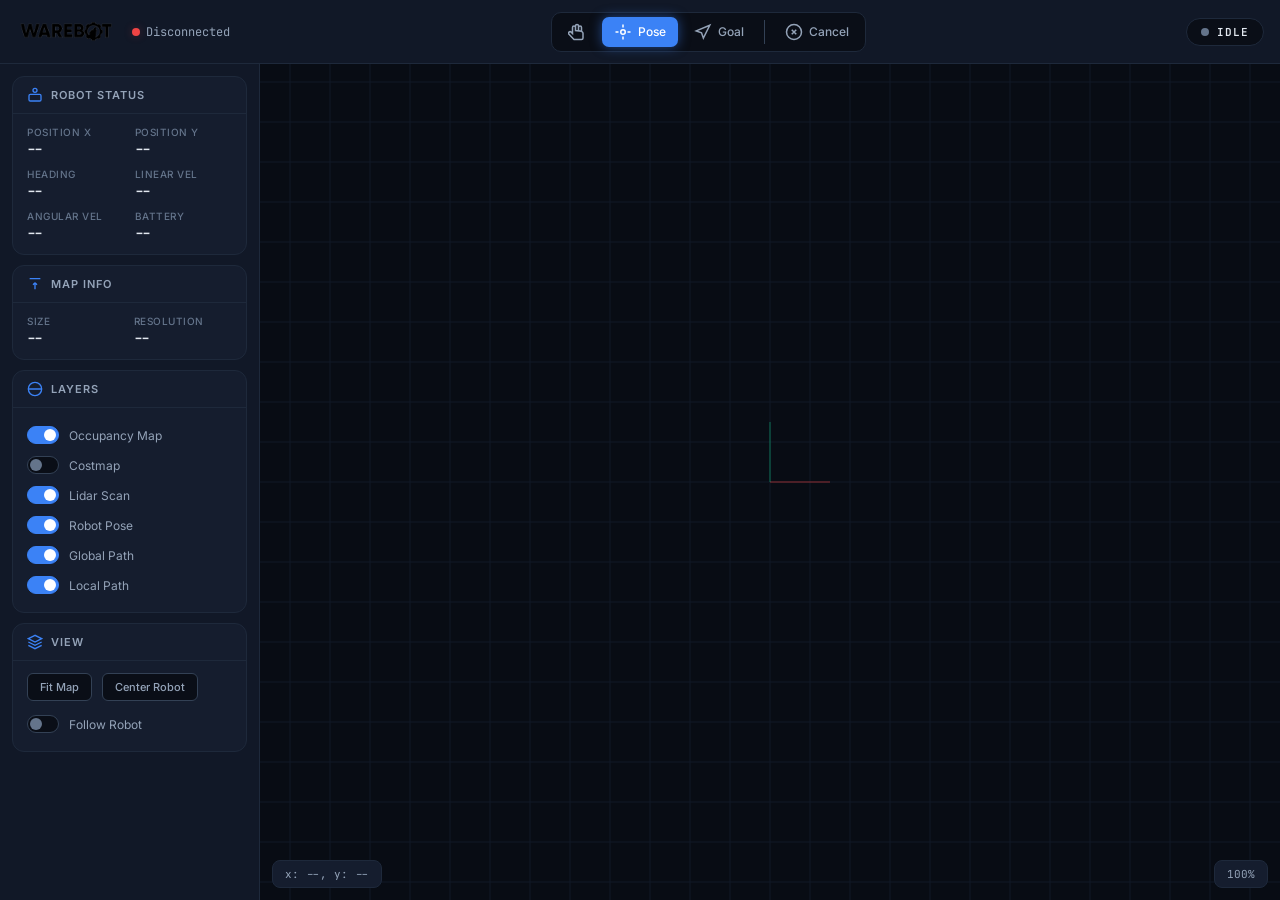
<file: web/index.html>
<!DOCTYPE html>
<html lang="en">
<head>
    <meta charset="UTF-8">
    <meta name="viewport" content="width=device-width, initial-scale=1.0">
    <title>Nav Dashboard</title>
    <link rel="stylesheet" href="style.css">
    <link rel="preconnect" href="https://fonts.googleapis.com">
    <link href="https://fonts.googleapis.com/css2?family=JetBrains+Mono:wght@300;400;500;600;700&family=Inter:wght@300;400;500;600;700&display=swap" rel="stylesheet">
</head>
<body>
    <!-- Top bar -->
    <header id="topbar">
        <div class="topbar-left">
            <div class="logo">
                <img src="logo.png" alt="WAREBOT" class="logo-img">
            </div>
            <div class="connection-status" id="connStatus">
                <span class="status-dot"></span>
                <span class="status-text">Connecting...</span>
            </div>
        </div>
        <div class="topbar-center">
            <div class="tool-group">
                <button class="tool-btn" id="btnPan" data-tool="pan" title="Pan (P)">
                    <svg width="18" height="18" viewBox="0 0 24 24" fill="none" stroke="currentColor" stroke-width="2"><path d="M18 11V6a2 2 0 00-4 0v1M14 10V4a2 2 0 00-4 0v6M10 10V6a2 2 0 00-4 0v8l-1.8-1.8a2 2 0 00-2.83 2.83L8 22h10a2 2 0 002-2v-6.17a2 2 0 00-.59-1.42L18 11z"/></svg>
                </button>
                <button class="tool-btn active" id="btnPose" data-tool="initial_pose" title="Set Initial Pose (I)">
                    <svg width="18" height="18" viewBox="0 0 24 24" fill="none" stroke="currentColor" stroke-width="2"><circle cx="12" cy="12" r="3"/><path d="M12 2v4m0 12v4m10-10h-4M6 12H2"/></svg>
                    <span>Pose</span>
                </button>
                <button class="tool-btn" id="btnGoal" data-tool="nav_goal" title="Set Nav Goal (G)">
                    <svg width="18" height="18" viewBox="0 0 24 24" fill="none" stroke="currentColor" stroke-width="2"><path d="M21 3L3 10.5l7 2.5 2.5 7z"/></svg>
                    <span>Goal</span>
                </button>
                <div class="tool-separator"></div>
                <button class="tool-btn danger" id="btnCancel" title="Cancel Navigation (Esc)">
                    <svg width="18" height="18" viewBox="0 0 24 24" fill="none" stroke="currentColor" stroke-width="2"><circle cx="12" cy="12" r="10"/><path d="M15 9l-6 6m0-6l6 6"/></svg>
                    <span>Cancel</span>
                </button>
            </div>
        </div>
        <div class="topbar-right">
            <div class="nav-status-badge" id="navStatusBadge">
                <span class="badge-dot"></span>
                <span id="navStatusText">IDLE</span>
            </div>
        </div>
    </header>

    <!-- Main content -->
    <div id="main">
        <!-- Left sidebar: Robot Info -->
        <aside id="sidebar">
            <div class="panel">
                <div class="panel-header">
                    <svg width="16" height="16" viewBox="0 0 24 24" fill="none" stroke="currentColor" stroke-width="2"><rect x="3" y="11" width="18" height="10" rx="2"/><circle cx="12" cy="5" r="3"/></svg>
                    Robot Status
                </div>
                <div class="panel-body">
                    <div class="stat-grid">
                        <div class="stat-item">
                            <span class="stat-label">Position X</span>
                            <span class="stat-value" id="statX">--</span>
                        </div>
                        <div class="stat-item">
                            <span class="stat-label">Position Y</span>
                            <span class="stat-value" id="statY">--</span>
                        </div>
                        <div class="stat-item">
                            <span class="stat-label">Heading</span>
                            <span class="stat-value" id="statYaw">--</span>
                        </div>
                        <div class="stat-item">
                            <span class="stat-label">Linear Vel</span>
                            <span class="stat-value" id="statLinVel">--</span>
                        </div>
                        <div class="stat-item">
                            <span class="stat-label">Angular Vel</span>
                            <span class="stat-value" id="statAngVel">--</span>
                        </div>
                        <div class="stat-item">
                            <span class="stat-label">Battery</span>
                            <span class="stat-value" id="statBattery">--</span>
                        </div>
                    </div>
                </div>
            </div>

            <div class="panel">
                <div class="panel-header">
                    <svg width="16" height="16" viewBox="0 0 24 24" fill="none" stroke="currentColor" stroke-width="2"><path d="M12 20V10m0 0l-3 3m3-3l3 3M4 4h16"/></svg>
                    Map Info
                </div>
                <div class="panel-body">
                    <div class="stat-grid compact">
                        <div class="stat-item">
                            <span class="stat-label">Size</span>
                            <span class="stat-value" id="statMapSize">--</span>
                        </div>
                        <div class="stat-item">
                            <span class="stat-label">Resolution</span>
                            <span class="stat-value" id="statMapRes">--</span>
                        </div>
                    </div>
                </div>
            </div>

            <div class="panel">
                <div class="panel-header">
                    <svg width="16" height="16" viewBox="0 0 24 24" fill="none" stroke="currentColor" stroke-width="2"><circle cx="12" cy="12" r="10"/><path d="M2 12h20"/></svg>
                    Layers
                </div>
                <div class="panel-body">
                    <label class="layer-toggle">
                        <input type="checkbox" id="layerMap" checked>
                        <span class="toggle-slider"></span>
                        <span>Occupancy Map</span>
                    </label>
                    <label class="layer-toggle">
                        <input type="checkbox" id="layerCostmap">
                        <span class="toggle-slider"></span>
                        <span>Costmap</span>
                    </label>
                    <label class="layer-toggle">
                        <input type="checkbox" id="layerScan" checked>
                        <span class="toggle-slider"></span>
                        <span>Lidar Scan</span>
                    </label>
                    <label class="layer-toggle">
                        <input type="checkbox" id="layerRobot" checked>
                        <span class="toggle-slider"></span>
                        <span>Robot Pose</span>
                    </label>
                    <label class="layer-toggle">
                        <input type="checkbox" id="layerPath" checked>
                        <span class="toggle-slider"></span>
                        <span>Global Path</span>
                    </label>
                    <label class="layer-toggle">
                        <input type="checkbox" id="layerLocalPath" checked>
                        <span class="toggle-slider"></span>
                        <span>Local Path</span>
                    </label>
                </div>
            </div>

            <div class="panel">
                <div class="panel-header">
                    <svg width="16" height="16" viewBox="0 0 24 24" fill="none" stroke="currentColor" stroke-width="2"><path d="M12 2L2 7l10 5 10-5-10-5zM2 17l10 5 10-5M2 12l10 5 10-5"/></svg>
                    View
                </div>
                <div class="panel-body">
                    <button class="btn-small" id="btnFitMap">Fit Map</button>
                    <button class="btn-small" id="btnCenterRobot">Center Robot</button>
                    <label class="layer-toggle">
                        <input type="checkbox" id="followRobot">
                        <span class="toggle-slider"></span>
                        <span>Follow Robot</span>
                    </label>
                </div>
            </div>
        </aside>

        <!-- Map canvas area -->
        <div id="canvas-container">
            <canvas id="mapCanvas"></canvas>
            <!-- Coordinate display -->
            <div id="coordDisplay">
                <span id="coordText">x: --, y: --</span>
            </div>
            <!-- Zoom display -->
            <div id="zoomDisplay">
                <span id="zoomText">100%</span>
            </div>
            <!-- Arrow overlay for pose/goal setting -->
            <div id="arrowHint" class="hidden">
                <span>Click on map, then drag to set orientation</span>
            </div>
        </div>
    </div>

    <script src="app.js"></script>
</body>
</html>
</file>
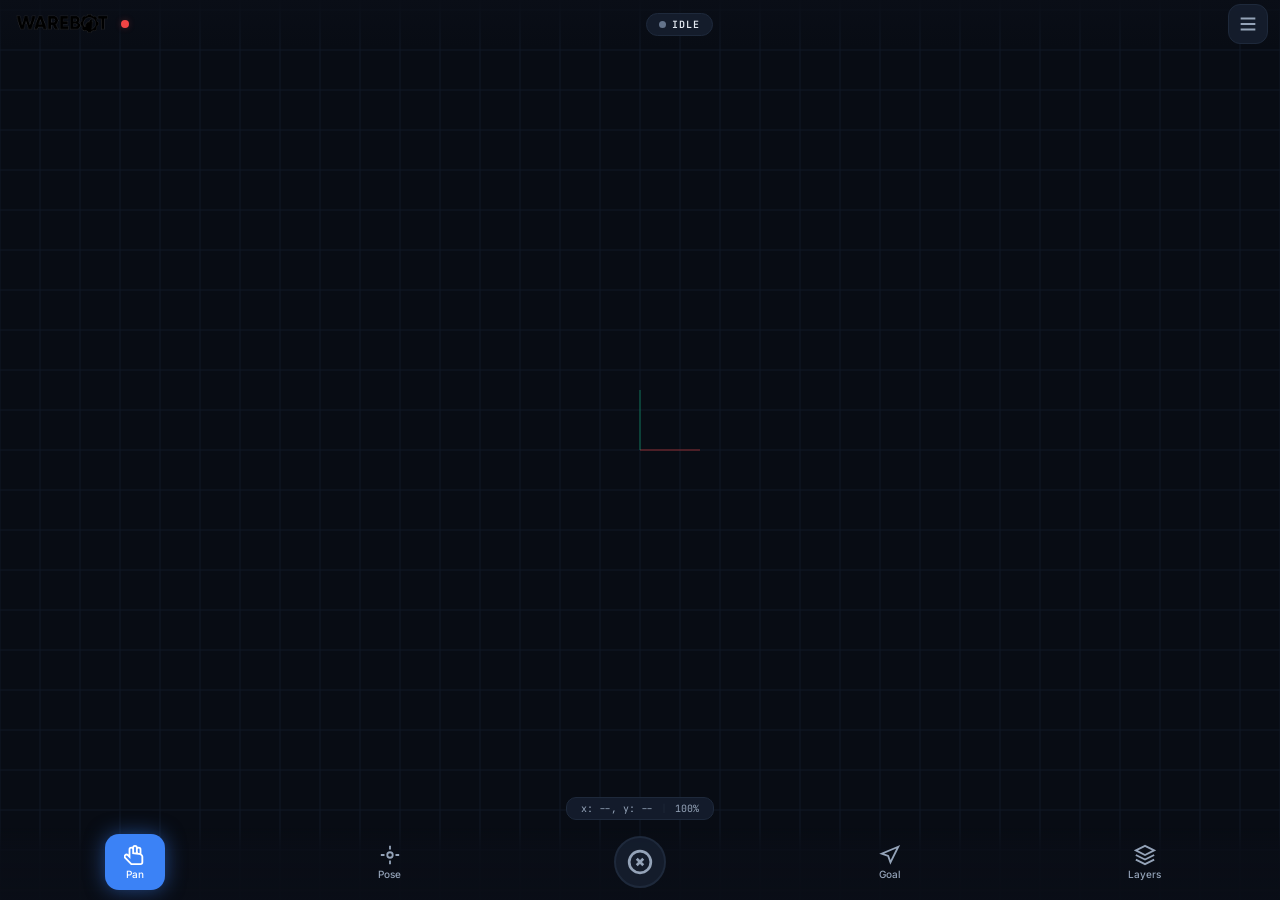
<file: web/mobile.html>
<!DOCTYPE html>
<html lang="en">
<head>
    <meta charset="UTF-8">
    <meta name="viewport" content="width=device-width, initial-scale=1.0, maximum-scale=1.0, user-scalable=no, viewport-fit=cover">
    <meta name="mobile-web-app-capable" content="yes">
    <meta name="apple-mobile-web-app-capable" content="yes">
    <meta name="apple-mobile-web-app-status-bar-style" content="black-translucent">
    <title>NavDash Mobile</title>
    <link rel="stylesheet" href="mobile.css">
    <link href="https://fonts.googleapis.com/css2?family=JetBrains+Mono:wght@400;600;700&family=Inter:wght@400;500;600;700&display=swap" rel="stylesheet">
</head>
<body>

    <!-- Full-screen map canvas -->
    <canvas id="mapCanvas"></canvas>

    <!-- Top status bar (overlaid) -->
    <header id="statusBar">
        <div class="sb-left">
            <img src="logo.png" alt="WAREBOT" class="logo-img">
            <div class="conn-pill" id="connStatus">
                <span class="conn-dot"></span>
            </div>
        </div>
        <div class="sb-center">
            <div class="nav-badge" id="navBadge">
                <span class="badge-dot"></span>
                <span id="navStatusText">IDLE</span>
            </div>
        </div>
        <div class="sb-right">
            <button class="icon-btn" id="btnMenu" aria-label="Menu">
                <svg width="22" height="22" viewBox="0 0 24 24" fill="none" stroke="currentColor" stroke-width="2"><path d="M4 6h16M4 12h16M4 18h16"/></svg>
            </button>
        </div>
    </header>

    <!-- Floating tool dock (bottom) -->
    <nav id="toolDock">
        <button class="dock-btn active" id="btnPan" data-tool="pan" aria-label="Pan">
            <svg width="22" height="22" viewBox="0 0 24 24" fill="none" stroke="currentColor" stroke-width="2"><path d="M18 11V6a2 2 0 00-4 0v1M14 10V4a2 2 0 00-4 0v6M10 10V6a2 2 0 00-4 0v8l-1.8-1.8a2 2 0 00-2.83 2.83L8 22h10a2 2 0 002-2v-6.17a2 2 0 00-.59-1.42L18 11z"/></svg>
            <span>Pan</span>
        </button>
        <button class="dock-btn" id="btnPose" data-tool="initial_pose" aria-label="Set Pose">
            <svg width="22" height="22" viewBox="0 0 24 24" fill="none" stroke="currentColor" stroke-width="2"><circle cx="12" cy="12" r="3"/><path d="M12 2v4m0 12v4m10-10h-4M6 12H2"/></svg>
            <span>Pose</span>
        </button>
        <button class="dock-btn center-action" id="btnCancel" aria-label="Cancel Nav">
            <svg width="26" height="26" viewBox="0 0 24 24" fill="none" stroke="currentColor" stroke-width="2.5"><circle cx="12" cy="12" r="10"/><path d="M15 9l-6 6m0-6l6 6"/></svg>
        </button>
        <button class="dock-btn" id="btnGoal" data-tool="nav_goal" aria-label="Set Goal">
            <svg width="22" height="22" viewBox="0 0 24 24" fill="none" stroke="currentColor" stroke-width="2"><path d="M21 3L3 10.5l7 2.5 2.5 7z"/></svg>
            <span>Goal</span>
        </button>
        <button class="dock-btn" id="btnLayers" aria-label="Layers">
            <svg width="22" height="22" viewBox="0 0 24 24" fill="none" stroke="currentColor" stroke-width="2"><path d="M12 2L2 7l10 5 10-5-10-5zM2 17l10 5 10-5M2 12l10 5 10-5"/></svg>
            <span>Layers</span>
        </button>
    </nav>

    <!-- Coordinate / zoom overlay -->
    <div id="coordOverlay">
        <span id="coordText">x: --, y: --</span>
        <span class="sep">|</span>
        <span id="zoomText">100%</span>
    </div>

    <!-- Placement hint banner -->
    <div id="placeHint" class="hidden">
        <span id="placeHintText">Tap on map, then drag to set orientation</span>
    </div>

    <!-- Stats drawer (slide up) -->
    <div id="statsDrawer" class="drawer hidden">
        <div class="drawer-handle" id="drawerHandle"><span></span></div>
        <div class="drawer-body">
            <div class="drawer-section">
                <h3>Robot</h3>
                <div class="stat-row">
                    <div class="stat"><span class="sl">X</span><span class="sv" id="statX">--</span></div>
                    <div class="stat"><span class="sl">Y</span><span class="sv" id="statY">--</span></div>
                    <div class="stat"><span class="sl">Heading</span><span class="sv" id="statYaw">--</span></div>
                </div>
                <div class="stat-row">
                    <div class="stat"><span class="sl">Speed</span><span class="sv" id="statLinVel">--</span></div>
                    <div class="stat"><span class="sl">Turn</span><span class="sv" id="statAngVel">--</span></div>
                    <div class="stat"><span class="sl">Battery</span><span class="sv" id="statBattery">--</span></div>
                </div>
            </div>
            <div class="drawer-section">
                <h3>Map</h3>
                <div class="stat-row">
                    <div class="stat"><span class="sl">Size</span><span class="sv" id="statMapSize">--</span></div>
                    <div class="stat"><span class="sl">Res</span><span class="sv" id="statMapRes">--</span></div>
                </div>
            </div>
        </div>
    </div>

    <!-- Layers sheet (slide up) -->
    <div id="layersSheet" class="sheet hidden">
        <div class="sheet-backdrop" id="layersBackdrop"></div>
        <div class="sheet-content">
            <div class="sheet-handle"><span></span></div>
            <h3>Layers</h3>
            <label class="layer-row"><input type="checkbox" id="layerMap" checked><span class="toggle-track"><span class="toggle-thumb"></span></span><span>Occupancy Map</span></label>
            <label class="layer-row"><input type="checkbox" id="layerCostmap"><span class="toggle-track"><span class="toggle-thumb"></span></span><span>Costmap</span></label>
            <label class="layer-row"><input type="checkbox" id="layerScan" checked><span class="toggle-track"><span class="toggle-thumb"></span></span><span>Lidar Scan</span></label>
            <label class="layer-row"><input type="checkbox" id="layerRobot" checked><span class="toggle-track"><span class="toggle-thumb"></span></span><span>Robot Pose</span></label>
            <label class="layer-row"><input type="checkbox" id="layerPath" checked><span class="toggle-track"><span class="toggle-thumb"></span></span><span>Global Path</span></label>
            <label class="layer-row"><input type="checkbox" id="layerLocalPath" checked><span class="toggle-track"><span class="toggle-thumb"></span></span><span>Local Path</span></label>
            <div class="sheet-spacer"></div>
            <label class="layer-row"><input type="checkbox" id="followRobot"><span class="toggle-track"><span class="toggle-thumb"></span></span><span>Follow Robot</span></label>
        </div>
    </div>

    <script src="mobile.js"></script>
</body>
</html>
</file>
<file: web/style.css>
/* ═══════════════════════════════════════════════════════════
   NAV DASHBOARD — Dark theme navigation UI
   ═══════════════════════════════════════════════════════════ */

:root {
    --bg-primary: #0a0e17;
    --bg-secondary: #111827;
    --bg-panel: #151d2e;
    --bg-hover: #1e293b;
    --border: #1e293b;
    --border-bright: #334155;
    --text-primary: #e2e8f0;
    --text-secondary: #94a3b8;
    --text-muted: #64748b;
    --accent: #3b82f6;
    --accent-glow: #3b82f680;
    --accent-bright: #60a5fa;
    --green: #10b981;
    --green-glow: #10b98140;
    --red: #ef4444;
    --red-glow: #ef444440;
    --orange: #f59e0b;
    --purple: #8b5cf6;
    --cyan: #06b6d4;
    --pink: #ec4899;
    --panel-radius: 12px;
    --font-mono: 'JetBrains Mono', monospace;
    --font-sans: 'Inter', -apple-system, sans-serif;
}

* { margin: 0; padding: 0; box-sizing: border-box; }

body {
    font-family: var(--font-sans);
    background: var(--bg-primary);
    color: var(--text-primary);
    overflow: hidden;
    height: 100vh;
    display: flex;
    flex-direction: column;
}

/* ─── Top Bar ──────────────────────────────────────────── */

#topbar {
    display: flex;
    align-items: center;
    justify-content: space-between;
    padding: 0 16px;
    height: 64px;
    background: var(--bg-secondary);
    border-bottom: 1px solid var(--border);
    z-index: 100;
    flex-shrink: 0;
}

.topbar-left, .topbar-right { display: flex; align-items: center; gap: 16px; }
.topbar-center { display: flex; align-items: center; }

.logo {
    display: flex;
    align-items: center;
}

.logo-img {
    height: 100px;
    object-fit: contain;
}

.connection-status {
    display: flex;
    align-items: center;
    gap: 6px;
    font-size: 12px;
    color: var(--text-secondary);
    font-family: var(--font-mono);
}

.connection-status .status-dot {
    width: 8px;
    height: 8px;
    border-radius: 50%;
    background: var(--red);
    box-shadow: 0 0 8px var(--red-glow);
    transition: all 0.3s;
}

.connection-status.connected .status-dot {
    background: var(--green);
    box-shadow: 0 0 8px var(--green-glow);
}

/* ─── Tool Buttons ─────────────────────────────────────── */

.tool-group {
    display: flex;
    align-items: center;
    gap: 4px;
    background: var(--bg-primary);
    padding: 4px;
    border-radius: 10px;
    border: 1px solid var(--border);
}

.tool-btn {
    display: flex;
    align-items: center;
    gap: 6px;
    padding: 6px 12px;
    border: none;
    border-radius: 7px;
    background: transparent;
    color: var(--text-secondary);
    cursor: pointer;
    font-family: var(--font-sans);
    font-size: 12px;
    font-weight: 500;
    transition: all 0.15s;
    white-space: nowrap;
}

.tool-btn:hover {
    background: var(--bg-hover);
    color: var(--text-primary);
}

.tool-btn.active {
    background: var(--accent);
    color: white;
    box-shadow: 0 0 12px var(--accent-glow);
}

.tool-btn.danger:hover {
    background: var(--red);
    color: white;
}

.tool-separator {
    width: 1px;
    height: 24px;
    background: var(--border-bright);
    margin: 0 4px;
}

/* ─── Nav Status Badge ─────────────────────────────────── */

.nav-status-badge {
    display: flex;
    align-items: center;
    gap: 8px;
    padding: 6px 14px;
    border-radius: 20px;
    background: var(--bg-primary);
    border: 1px solid var(--border);
    font-family: var(--font-mono);
    font-size: 11px;
    font-weight: 600;
    letter-spacing: 1px;
    text-transform: uppercase;
}

.nav-status-badge .badge-dot {
    width: 8px;
    height: 8px;
    border-radius: 50%;
    background: var(--text-muted);
    transition: all 0.3s;
}

.nav-status-badge.executing .badge-dot {
    background: var(--accent);
    box-shadow: 0 0 10px var(--accent-glow);
    animation: pulse 1.5s infinite;
}

.nav-status-badge.succeeded .badge-dot {
    background: var(--green);
    box-shadow: 0 0 10px var(--green-glow);
}

.nav-status-badge.aborted .badge-dot,
.nav-status-badge.canceled .badge-dot {
    background: var(--red);
    box-shadow: 0 0 10px var(--red-glow);
}

@keyframes pulse {
    0%, 100% { opacity: 1; }
    50% { opacity: 0.4; }
}

/* ─── Main Layout ──────────────────────────────────────── */

#main {
    display: flex;
    flex: 1;
    overflow: hidden;
}

/* ─── Sidebar ──────────────────────────────────────────── */

#sidebar {
    width: 260px;
    flex-shrink: 0;
    background: var(--bg-secondary);
    border-right: 1px solid var(--border);
    padding: 12px;
    overflow-y: auto;
    display: flex;
    flex-direction: column;
    gap: 10px;
}

#sidebar::-webkit-scrollbar { width: 4px; }
#sidebar::-webkit-scrollbar-thumb { background: var(--border-bright); border-radius: 2px; }

.panel {
    background: var(--bg-panel);
    border: 1px solid var(--border);
    border-radius: var(--panel-radius);
    overflow: hidden;
}

.panel-header {
    display: flex;
    align-items: center;
    gap: 8px;
    padding: 10px 14px;
    font-size: 11px;
    font-weight: 600;
    text-transform: uppercase;
    letter-spacing: 1px;
    color: var(--text-secondary);
    border-bottom: 1px solid var(--border);
}

.panel-header svg { color: var(--accent); flex-shrink: 0; }

.panel-body { padding: 12px 14px; }

/* ─── Stats Grid ───────────────────────────────────────── */

.stat-grid {
    display: grid;
    grid-template-columns: 1fr 1fr;
    gap: 10px;
}

.stat-grid.compact { gap: 8px; }

.stat-item {
    display: flex;
    flex-direction: column;
    gap: 2px;
}

.stat-label {
    font-size: 10px;
    font-weight: 500;
    text-transform: uppercase;
    letter-spacing: 0.5px;
    color: var(--text-muted);
}

.stat-value {
    font-family: var(--font-mono);
    font-size: 14px;
    font-weight: 600;
    color: var(--text-primary);
}

/* ─── Layer Toggles ────────────────────────────────────── */

.layer-toggle {
    display: flex;
    align-items: center;
    gap: 10px;
    padding: 6px 0;
    cursor: pointer;
    font-size: 12px;
    color: var(--text-secondary);
    transition: color 0.15s;
}

.layer-toggle:hover { color: var(--text-primary); }

.layer-toggle input { display: none; }

.toggle-slider {
    width: 32px;
    height: 18px;
    border-radius: 9px;
    background: var(--bg-primary);
    border: 1px solid var(--border-bright);
    position: relative;
    transition: all 0.2s;
    flex-shrink: 0;
}

.toggle-slider::after {
    content: '';
    position: absolute;
    top: 2px;
    left: 2px;
    width: 12px;
    height: 12px;
    border-radius: 50%;
    background: var(--text-muted);
    transition: all 0.2s;
}

.layer-toggle input:checked + .toggle-slider {
    background: var(--accent);
    border-color: var(--accent);
}

.layer-toggle input:checked + .toggle-slider::after {
    left: 16px;
    background: white;
}

/* ─── Buttons ──────────────────────────────────────────── */

.btn-small {
    padding: 6px 12px;
    border: 1px solid var(--border-bright);
    border-radius: 6px;
    background: var(--bg-primary);
    color: var(--text-secondary);
    font-family: var(--font-sans);
    font-size: 11px;
    font-weight: 500;
    cursor: pointer;
    transition: all 0.15s;
    margin-right: 6px;
    margin-bottom: 8px;
}

.btn-small:hover {
    background: var(--bg-hover);
    color: var(--text-primary);
    border-color: var(--accent);
}

/* ─── Canvas Container ─────────────────────────────────── */

#canvas-container {
    flex: 1;
    position: relative;
    overflow: hidden;
    background: var(--bg-primary);
    /* subtle grid pattern */
    background-image:
        radial-gradient(circle, var(--border) 1px, transparent 1px);
    background-size: 30px 30px;
}

#mapCanvas {
    position: absolute;
    top: 0;
    left: 0;
    width: 100%;
    height: 100%;
    cursor: crosshair;
}

#coordDisplay {
    position: absolute;
    bottom: 12px;
    left: 12px;
    padding: 6px 12px;
    background: var(--bg-panel);
    border: 1px solid var(--border);
    border-radius: 8px;
    font-family: var(--font-mono);
    font-size: 11px;
    color: var(--text-secondary);
    pointer-events: none;
    backdrop-filter: blur(8px);
}

#zoomDisplay {
    position: absolute;
    bottom: 12px;
    right: 12px;
    padding: 6px 12px;
    background: var(--bg-panel);
    border: 1px solid var(--border);
    border-radius: 8px;
    font-family: var(--font-mono);
    font-size: 11px;
    color: var(--text-secondary);
    pointer-events: none;
    backdrop-filter: blur(8px);
}

#arrowHint {
    position: absolute;
    top: 12px;
    left: 50%;
    transform: translateX(-50%);
    padding: 8px 16px;
    background: var(--accent);
    color: white;
    border-radius: 8px;
    font-size: 12px;
    font-weight: 500;
    pointer-events: none;
    box-shadow: 0 4px 20px var(--accent-glow);
    transition: opacity 0.2s;
}

#arrowHint.hidden { opacity: 0; }

/* ─── Scrollbar ────────────────────────────────────────── */

::-webkit-scrollbar { width: 6px; }
::-webkit-scrollbar-track { background: transparent; }
::-webkit-scrollbar-thumb { background: var(--border-bright); border-radius: 3px; }
::-webkit-scrollbar-thumb:hover { background: var(--text-muted); }

/* ─── Selection highlight ──────────────────────────────── */

::selection { background: var(--accent); color: white; }
</file>
<file: web/mobile.css>
/* ═══════════════════════════════════════════════════════════
   NAVDASH MOBILE — Touch-first, full-screen map UI
   ═══════════════════════════════════════════════════════════ */

:root {
    --bg: #0a0e17;
    --bg2: #111827;
    --panel: #151d2eee;
    --border: #1e293b;
    --text: #e2e8f0;
    --text2: #94a3b8;
    --muted: #64748b;
    --accent: #3b82f6;
    --accent-g: #3b82f680;
    --green: #10b981;
    --green-g: #10b98140;
    --red: #ef4444;
    --red-g: #ef444440;
    --orange: #f59e0b;
    --purple: #8b5cf6;
    --cyan: #06b6d4;
    --dock-h: 72px;
    --safe-b: env(safe-area-inset-bottom, 0px);
    --safe-t: env(safe-area-inset-top, 0px);
    --font-mono: 'JetBrains Mono', monospace;
    --font: 'Inter', -apple-system, sans-serif;
}

* { margin: 0; padding: 0; box-sizing: border-box; -webkit-tap-highlight-color: transparent; }

html, body {
    width: 100%;
    height: 100%;
    overflow: hidden;
    font-family: var(--font);
    background: var(--bg);
    color: var(--text);
    touch-action: none;
    user-select: none;
    -webkit-user-select: none;
}

/* ─── Canvas ───────────────────────────────────────────── */

#mapCanvas {
    position: fixed;
    top: 0; left: 0;
    width: 100%; height: 100%;
    touch-action: none;
}

/* ─── Status Bar ───────────────────────────────────────── */

#statusBar {
    position: fixed;
    top: 0; left: 0; right: 0;
    height: calc(48px + var(--safe-t));
    padding: var(--safe-t) 12px 0 12px;
    display: flex;
    align-items: center;
    justify-content: space-between;
    background: linear-gradient(180deg, #0a0e17ee 0%, #0a0e1700 100%);
    z-index: 50;
    pointer-events: none;
}

#statusBar > * { pointer-events: auto; }

.sb-left, .sb-right, .sb-center { display: flex; align-items: center; gap: 8px; }

.logo-img {
    height: 100px;
    object-fit: contain;
}

.conn-pill {
    width: 10px; height: 10px;
    border-radius: 50%;
    display: flex; align-items: center; justify-content: center;
}

.conn-dot {
    width: 8px; height: 8px;
    border-radius: 50%;
    background: var(--red);
    box-shadow: 0 0 6px var(--red-g);
    transition: all 0.3s;
}

.conn-pill.connected .conn-dot {
    background: var(--green);
    box-shadow: 0 0 6px var(--green-g);
}

.nav-badge {
    display: flex; align-items: center; gap: 6px;
    padding: 4px 12px;
    border-radius: 16px;
    background: var(--panel);
    border: 1px solid var(--border);
    font-family: var(--font-mono);
    font-size: 10px;
    font-weight: 600;
    letter-spacing: 1px;
    text-transform: uppercase;
}

.nav-badge .badge-dot {
    width: 7px; height: 7px;
    border-radius: 50%;
    background: var(--muted);
    transition: all 0.3s;
}

.nav-badge.executing .badge-dot {
    background: var(--accent);
    box-shadow: 0 0 8px var(--accent-g);
    animation: pulse 1.5s infinite;
}
.nav-badge.succeeded .badge-dot { background: var(--green); box-shadow: 0 0 8px var(--green-g); }
.nav-badge.aborted .badge-dot, .nav-badge.canceled .badge-dot { background: var(--red); box-shadow: 0 0 8px var(--red-g); }

@keyframes pulse { 0%,100%{opacity:1} 50%{opacity:0.4} }

.icon-btn {
    width: 40px; height: 40px;
    border-radius: 12px;
    border: 1px solid var(--border);
    background: var(--panel);
    color: var(--text2);
    display: flex; align-items: center; justify-content: center;
    cursor: pointer;
    -webkit-tap-highlight-color: transparent;
}
.icon-btn:active { background: var(--border); transform: scale(0.95); }

/* ─── Tool Dock ────────────────────────────────────────── */

#toolDock {
    position: fixed;
    bottom: var(--safe-b);
    left: 0; right: 0;
    height: var(--dock-h);
    display: flex;
    align-items: center;
    justify-content: space-around;
    padding: 0 8px 4px 8px;
    background: linear-gradient(0deg, #0a0e17f0 0%, #0a0e17cc 70%, #0a0e1700 100%);
    z-index: 50;
}

.dock-btn {
    display: flex;
    flex-direction: column;
    align-items: center;
    justify-content: center;
    gap: 2px;
    width: 60px; height: 56px;
    border-radius: 14px;
    border: none;
    background: transparent;
    color: var(--text2);
    font-family: var(--font);
    font-size: 10px;
    font-weight: 500;
    cursor: pointer;
    transition: all 0.15s;
    position: relative;
}

.dock-btn:active { transform: scale(0.92); }

.dock-btn.active {
    background: var(--accent);
    color: white;
    box-shadow: 0 0 20px var(--accent-g);
}

.dock-btn.center-action {
    width: 52px; height: 52px;
    border-radius: 50%;
    background: var(--panel);
    border: 2px solid var(--border);
}
.dock-btn.center-action:active { background: var(--red); border-color: var(--red); color: white; }

/* ─── Coord Overlay ────────────────────────────────────── */

#coordOverlay {
    position: fixed;
    bottom: calc(var(--dock-h) + var(--safe-b) + 8px);
    left: 50%;
    transform: translateX(-50%);
    padding: 4px 14px;
    background: var(--panel);
    border: 1px solid var(--border);
    border-radius: 10px;
    font-family: var(--font-mono);
    font-size: 10px;
    color: var(--text2);
    z-index: 40;
    display: flex; gap: 8px; align-items: center;
    pointer-events: none;
    backdrop-filter: blur(8px);
    -webkit-backdrop-filter: blur(8px);
}

.sep { color: var(--border); }

/* ─── Placement Hint ───────────────────────────────────── */

#placeHint {
    position: fixed;
    top: calc(56px + var(--safe-t));
    left: 50%; transform: translateX(-50%);
    padding: 8px 20px;
    background: var(--accent);
    color: white;
    border-radius: 12px;
    font-size: 12px;
    font-weight: 600;
    z-index: 60;
    box-shadow: 0 4px 24px var(--accent-g);
    transition: opacity 0.2s, transform 0.2s;
    pointer-events: none;
    white-space: nowrap;
}
#placeHint.hidden { opacity: 0; transform: translateX(-50%) translateY(-10px); }

/* ─── Stats Drawer ─────────────────────────────────────── */

.drawer {
    position: fixed;
    bottom: calc(var(--dock-h) + var(--safe-b));
    left: 8px; right: 8px;
    background: var(--panel);
    border: 1px solid var(--border);
    border-radius: 16px 16px 0 0;
    z-index: 45;
    transition: transform 0.3s ease, opacity 0.3s;
    backdrop-filter: blur(12px);
    -webkit-backdrop-filter: blur(12px);
}
.drawer.hidden { transform: translateY(100%); opacity: 0; pointer-events: none; }

.drawer-handle {
    display: flex; justify-content: center; padding: 10px;
    cursor: grab;
}
.drawer-handle span {
    width: 36px; height: 4px;
    border-radius: 2px;
    background: var(--muted);
}

.drawer-body { padding: 0 16px 16px; }

.drawer-section { margin-bottom: 14px; }
.drawer-section h3 {
    font-size: 10px;
    font-weight: 600;
    text-transform: uppercase;
    letter-spacing: 1px;
    color: var(--muted);
    margin-bottom: 8px;
}

.stat-row {
    display: flex;
    gap: 4px;
}

.stat {
    flex: 1;
    display: flex;
    flex-direction: column;
    gap: 2px;
    background: var(--bg);
    border-radius: 10px;
    padding: 8px 10px;
}

.sl {
    font-size: 9px;
    font-weight: 500;
    text-transform: uppercase;
    letter-spacing: 0.5px;
    color: var(--muted);
}

.sv {
    font-family: var(--font-mono);
    font-size: 13px;
    font-weight: 600;
    color: var(--text);
}

/* ─── Layers Sheet ─────────────────────────────────────── */

.sheet {
    position: fixed;
    inset: 0;
    z-index: 100;
    transition: opacity 0.25s;
}
.sheet.hidden { opacity: 0; pointer-events: none; }
.sheet.hidden .sheet-content { transform: translateY(100%); }

.sheet-backdrop {
    position: absolute;
    inset: 0;
    background: #00000080;
}

.sheet-content {
    position: absolute;
    bottom: 0; left: 0; right: 0;
    background: var(--panel);
    border-radius: 20px 20px 0 0;
    padding: 0 20px calc(20px + var(--safe-b));
    transition: transform 0.3s ease;
    backdrop-filter: blur(16px);
    -webkit-backdrop-filter: blur(16px);
    border-top: 1px solid var(--border);
}

.sheet-handle {
    display: flex; justify-content: center; padding: 12px;
}
.sheet-handle span {
    width: 36px; height: 4px;
    border-radius: 2px;
    background: var(--muted);
}

.sheet-content h3 {
    font-size: 14px;
    font-weight: 600;
    margin-bottom: 14px;
    color: var(--text);
}

.layer-row {
    display: flex;
    align-items: center;
    gap: 12px;
    padding: 12px 0;
    border-bottom: 1px solid var(--border);
    font-size: 14px;
    color: var(--text2);
    cursor: pointer;
}
.layer-row:last-child { border-bottom: none; }
.layer-row input { display: none; }

.toggle-track {
    width: 42px; height: 24px;
    border-radius: 12px;
    background: var(--bg);
    border: 1px solid var(--border);
    position: relative;
    flex-shrink: 0;
    transition: all 0.2s;
}

.toggle-thumb {
    position: absolute;
    top: 3px; left: 3px;
    width: 16px; height: 16px;
    border-radius: 50%;
    background: var(--muted);
    transition: all 0.2s;
}

.layer-row input:checked + .toggle-track {
    background: var(--accent);
    border-color: var(--accent);
}
.layer-row input:checked + .toggle-track .toggle-thumb {
    left: 21px;
    background: white;
}

.sheet-spacer { height: 8px; }
</file>
